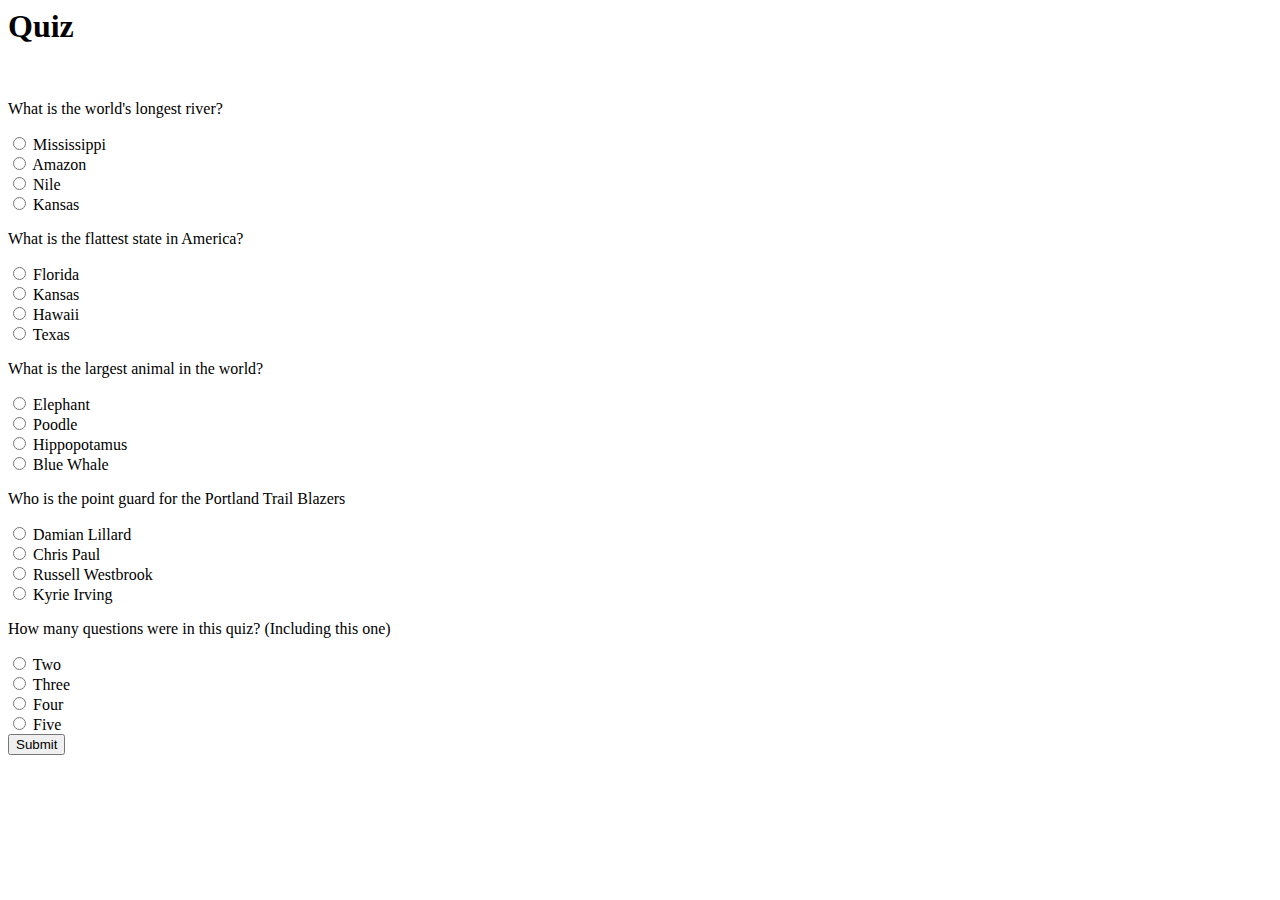
<file: exercise2/quiz.html>
<html>
	<head>
		<title>Quiz</title>
	</head>
<body>
	<h1>Quiz</h1><br>

	<form action="quiz.php" method="post">
		<p>What is the world's longest river?</p>
  		<input type="radio" id="mississippi" name="river" value="mississippi">
  		<label for="mississippi">Mississippi</label><br>
  		<input type="radio" id="amazon" name="river" value="amazon">
  		<label for="amazon">Amazon</label><br>
  		<input type="radio" id="nile" name="river" value="nile">
		<label for="nile">Nile</label><br>
		<input type="radio" id="kansas" name="river" value="kansas">
		<label for="kansas">Kansas</label>

	<br>
                <p>What is the flattest state in America?</p>
                <input type="radio" id="florida" name="state" value="florida">
                <label for="florida">Florida</label><br>
                <input type="radio" id="kansas" name="state" value="kansas">
                <label for="kansas">Kansas</label><br>
                <input type="radio" id="hawaii" name="state" value="hawaii">
		<label for="hawaii">Hawaii</label><br>
                <input type="radio" id="texas" name="state" value="texas">
		<label for="texas">Texas</label>

	<br>
                <p>What is the largest animal in the world?</p>
                <input type="radio" id="elephant" name="animal" value="elephant">
                <label for="elephant">Elephant</label><br>
                <input type="radio" id="poodle" name="animal" value="poodle">
                <label for="poodle">Poodle</label><br>
                <input type="radio" id="hippo" name="animal" value="hippo">
		<label for="hippo">Hippopotamus</label><br>
                <input type="radio" id="whale" name="animal" value="whale">
                <label for="whale">Blue Whale</label>
	
	<br>

                <p>Who is the point guard for the Portland Trail Blazers</p>
                <input type="radio" id="damian" name="player" value="damian">
                <label for="damian">Damian Lillard</label><br>
                <input type="radio" id="chris" name="player" value="chris">
                <label for="chris">Chris Paul</label><br>
                <input type="radio" id="russell" name="player" value="russell">
		<label for="russell">Russell Westbrook</label><br>
                <input type="radio" id="kyrie" name="player" value="kyrie">
                <label for="kyrie">Kyrie Irving</label>

	<br>

                <p>How many questions were in this quiz? (Including this one)</p>
                <input type="radio" id="two" name="questions" value="two">
                <label for="two">Two</label><br>
                <input type="radio" id="three" name="questions" value="three">
                <label for="three">Three</label><br>
                <input type="radio" id="four" name="questions" value="four">
		<label for="four">Four</label><br>
                <input type="radio" id="five" name="questions" value="five">
		<label for="five">Five</label><br>

		<input type="submit">
	</form>
</body>
</html>
</file>
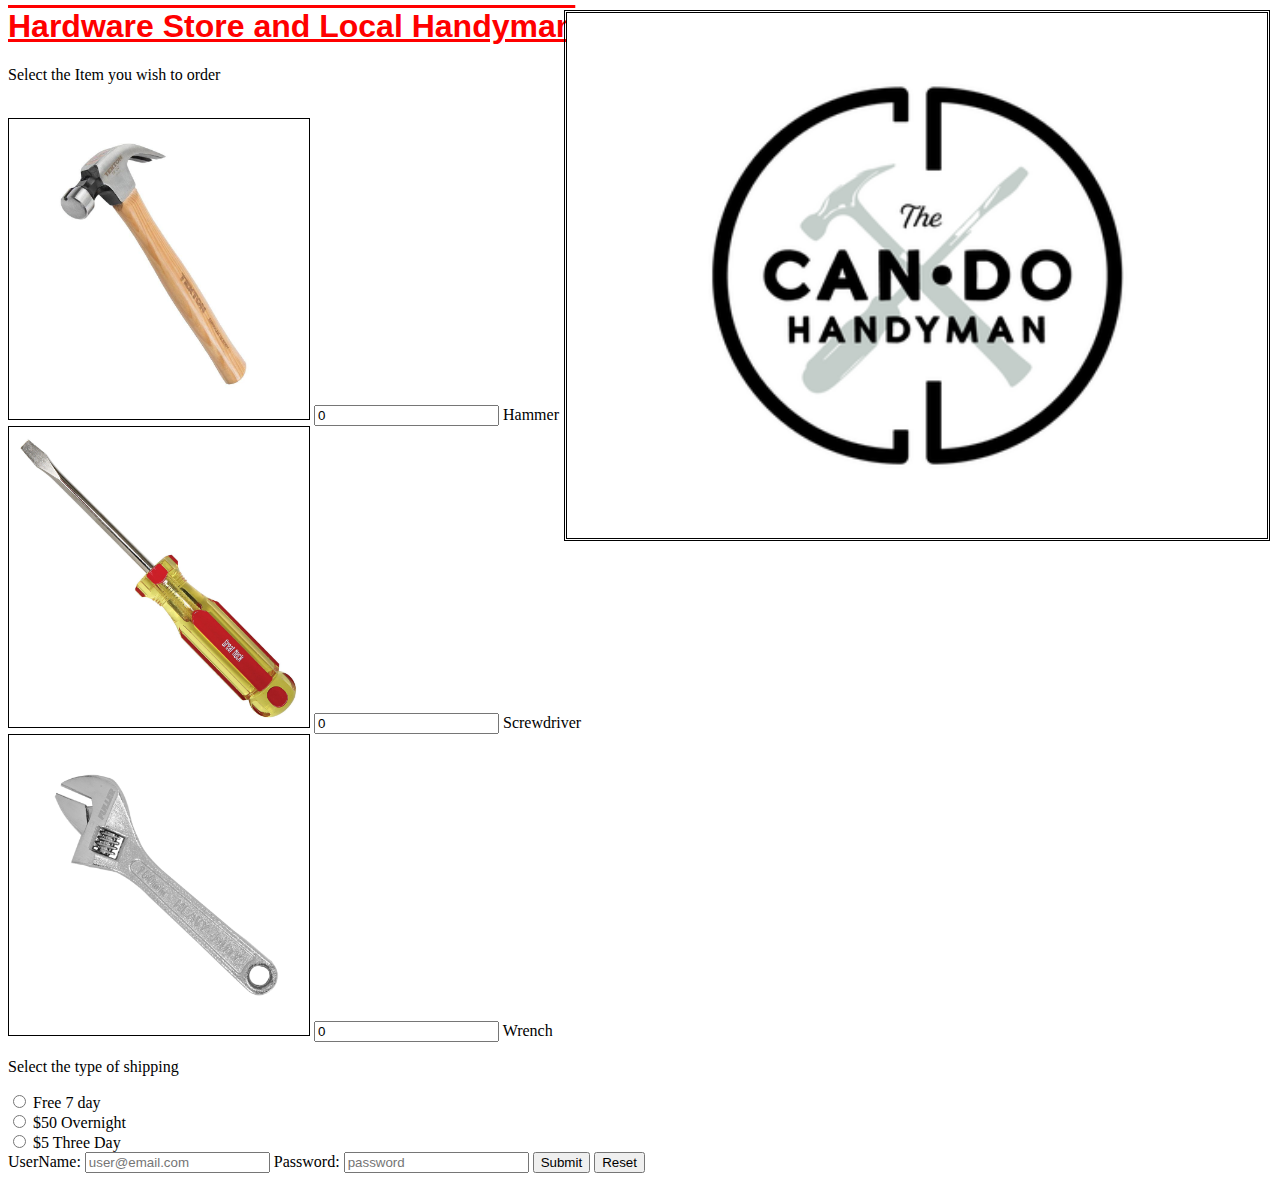
<file: exercise3/customerFrontEnd.html>
<html>
    <head>
	    <link rel="stylesheet" href="style.css">
    </head>
    <body>
	<h1>Hardware Store and Local Handyman</h1>
	<img id="logo" src="images/logo.png">
        <form action="customerBackend.php" method="post" id="shoppingForm" onsubmit="return handleSubmit();">
            <p>Select the Item you wish to order</p><br>
            <img class="image" src="images/hammer.jpg" alt="Hammer"/>
	    <input type="number" id="hammer" name="hammer" value="0">
            <label for="hammer">Hammer</label><br>
	    <img class="image" src="images/screwdriver.jpg" alt="Screwdriver"/>
            <input type="number" id="screwdriver" name="screwdriver" value="0">
            <label for="screwdriver">Screwdriver</label><br>
	    <img class="image" src="images/wrench.jpg" alt="Wrench"/>
            <input type="number" id="wrench" name="wrench" value="0">
            <label for="wrench">Wrench</label><br>

            <p>Select the type of shipping</p>
            <input type="radio" id="free" name="shipping" value="Free">
            <label for="free">Free 7 day</label><br>
            <input type="radio" id="overnight" name="shipping" value="Overnight">
            <label for="overnight">$50 Overnight</label><br>
            <input type="radio" id="threeday" name="shipping" value="Three Day">
            <label for="threeday">$5 Three Day</label><br>

            UserName: <input type="email" id="user" name="user" value="" placeholder="user@email.com">
            Password: <input type="text" id="pass" name="pass" value="" placeholder="password">

	    <input type="submit" value="Submit">
	    <input type="button" onclick="handleReset()" value="Reset">
        </form>
	<script src="formChecker.js"></script>
    </body>
</html>
</file>
<file: exercise3/style.css>
th, td {
	border: 1px solid black ;
	background-color: lightgrey;
	text-align: center;
}

.fullwidth {
	width: 100%;	
}

table {
	border: 5px double red;
	background-color: lightgrey;
}

h1 {
	color: red;
	font-family: Verdana,Geneva,sans-serif;
	text-decoration: underline overline;
}

.image {
	height: 300px;
	width: 300px;
	border: 1px double black;
}
.image:hover {
	height: 400px;
	width: 400px;
	border: 4px double red;

}

#logo {
	position: fixed;
	top: 10;
	right: 10;
	width: 700px;
	border: 3px double black;
}

#logo:hover {
	width: 1000px;
	border: 5px double red;
}
</file>
